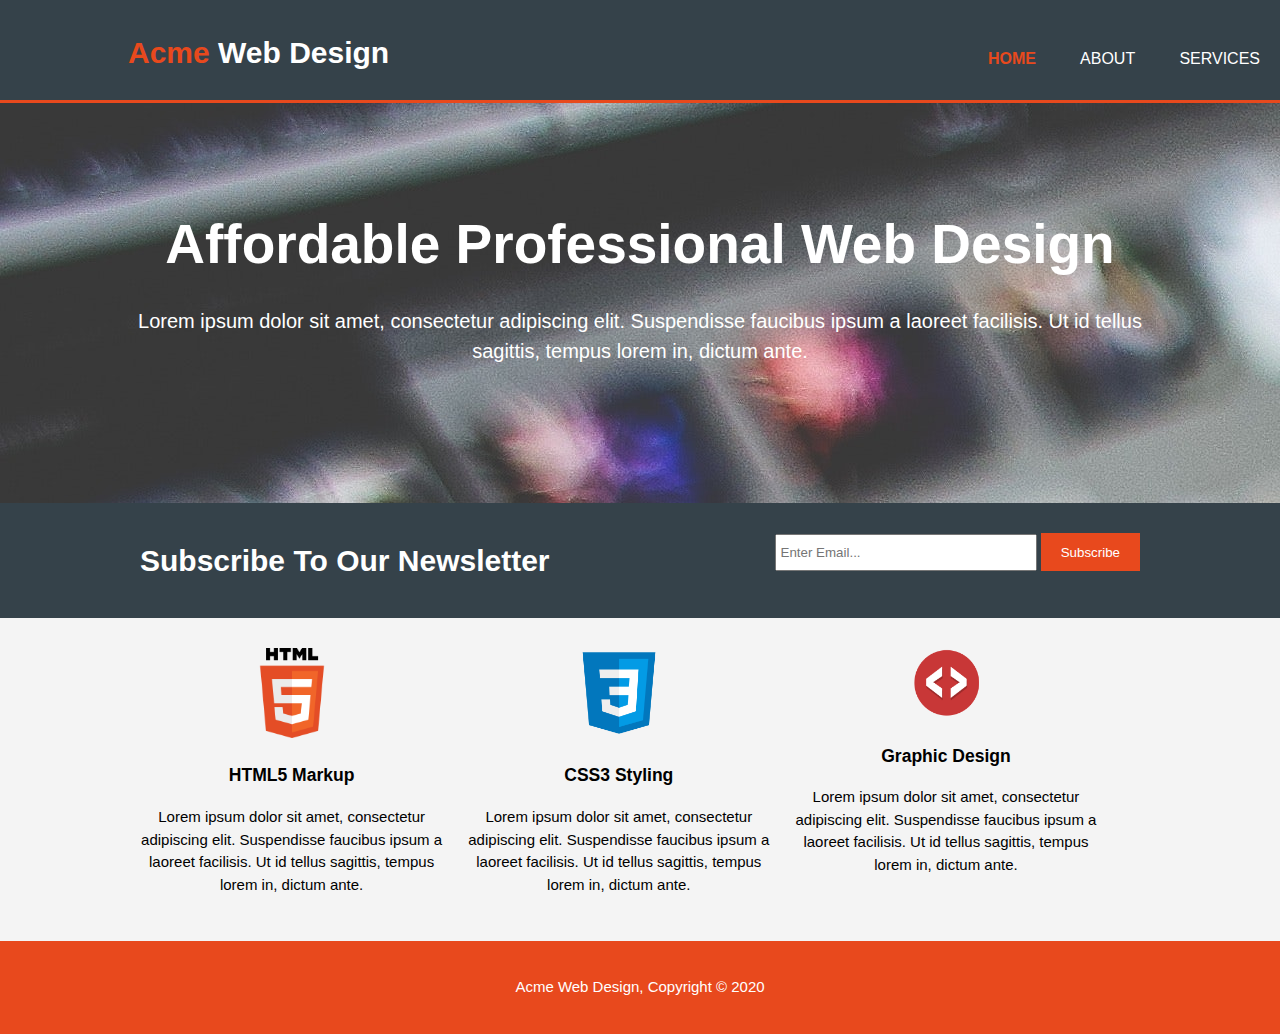
<file: index.html>
<!DOCTYPE html>

<html>
    
    <head>
        <meta charset='utf-8'>
        <meta name="viewport" content="width=device-width">
        <meta name="description" content="Affordable and professional web design">
        <meta name="keywords" content="web design, affordable web design, professional web design">
        <meta name="author" content="Nicolas Ribas">
        <title>Acme Web Design | Welcome</title>
        <link rel="stylesheet" href="./css/style.css">
    </head>

    <body>
        <!-- Header -->
        <header>
            <div class="container">
                <div id="branding">
                    <h1><span class="highlight">Acme</span> Web Design</h1>
                </div>
            </div>
            <nav>
                <ul>
                    <li class="current"><a href="index.html">Home</a></li>
                    <li><a href="about.html">About</a></li>
                    <li><a href="services.html">Services</a></li>
                </ul>
            </nav>
        </header>

        <!-- Showcase section -->
        <section id="showcase">
            <div class="container">
                <h1>Affordable Professional Web Design</h1>
                <p>Lorem ipsum dolor sit amet, consectetur adipiscing elit. Suspendisse faucibus ipsum a laoreet facilisis. Ut id tellus sagittis, tempus lorem in, dictum ante.</p>
            </div>
        </section>
        
        <!-- Newsletter section -->
        <section id="newsletter">
            <div class="container">
                <h1>Subscribe To Our Newsletter</h1>
                <form>
                    <input type="email" placeholder="Enter Email...">
                    <button type="submit" class="button_1">Subscribe</button>
                </form>
            </div>
        </section>
        
        <!-- Boxes section -->
        <section id="boxes">
            <div class="container">
                <div class="box">
                    <img src="./img/HTML5_Logo_512.png">
                    <h3>HTML5 Markup</h3>
                    <p>Lorem ipsum dolor sit amet, consectetur adipiscing elit. Suspendisse faucibus ipsum a laoreet facilisis. Ut id tellus sagittis, tempus lorem in, dictum ante.</p>
                </div>
                <div class="box">
                    <img src="./img/css3_logo.png">
                    <h3>CSS3 Styling</h3>
                    <p>Lorem ipsum dolor sit amet, consectetur adipiscing elit. Suspendisse faucibus ipsum a laoreet facilisis. Ut id tellus sagittis, tempus lorem in, dictum ante.</p>
                </div>
                <div class="box">
                    <img src="./img/html_logo.png">
                    <h3>Graphic Design</h3>
                    <p>Lorem ipsum dolor sit amet, consectetur adipiscing elit. Suspendisse faucibus ipsum a laoreet facilisis. Ut id tellus sagittis, tempus lorem in, dictum ante.</p>
                </div>
            </div>
        </section>

        <!-- Footer -->
        <footer>
            <p>Acme Web Design, Copyright &copy; 2020</p>
        </footer>
    </body>

</html>
</file>
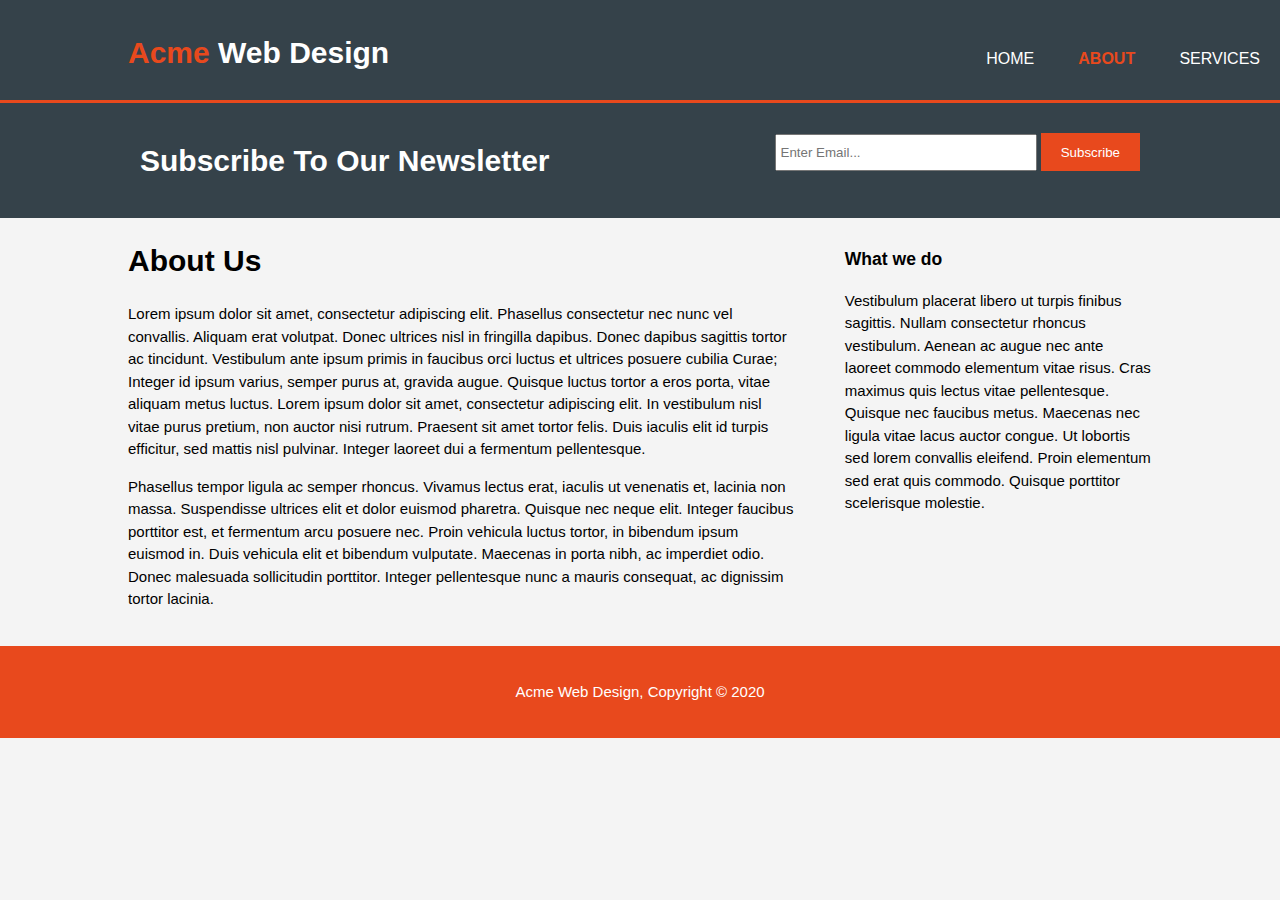
<file: about.html>
<!DOCTYPE html>

<html>
    
    <head>
        <meta charset='utf-8'>
        <meta name="viewport" content="width=device-width">
        <meta name="description" content="Affordable and professional web design">
        <meta name="keywords" content="web design, affordable web design, professional web design">
        <meta name="author" content="Nicolas Ribas">
        <title>Acme Web Design | About</title>
        <link rel="stylesheet" href="./css/style.css">
    </head>

    <body>
        <!-- Header -->
        <header>
            <div class="container">
                <div id="branding">
                    <h1><span class="highlight">Acme</span> Web Design</h1>
                </div>
            </div>
            <nav>
                <ul>
                    <li><a href="index.html">Home</a></li>
                    <li class="current"><a href="about.html">About</a></li>
                    <li><a href="services.html">Services</a></li>
                </ul>
            </nav>
        </header>
      
        <!-- Newsletter section -->
        <section id="newsletter">
            <div class="container">
                <h1>Subscribe To Our Newsletter</h1>
                <form>
                    <input type="email" placeholder="Enter Email...">
                    <button type="submit" class="button_1">Subscribe</button>
                </form>
            </div>
        </section>
        

        <section id="main">
            <div class="container">
                <article id="main-col">
                    <h1 class="page-title">About Us</h1>
                    <p> 
                    Lorem ipsum dolor sit amet, consectetur adipiscing elit. Phasellus consectetur nec nunc vel convallis. Aliquam erat volutpat. Donec ultrices nisl in fringilla dapibus. Donec dapibus sagittis tortor ac tincidunt. Vestibulum ante ipsum primis in faucibus orci luctus et ultrices posuere cubilia Curae; Integer id ipsum varius, semper purus at, gravida augue. Quisque luctus tortor a eros porta, vitae aliquam metus luctus. Lorem ipsum dolor sit amet, consectetur adipiscing elit. In vestibulum nisl vitae purus pretium, non auctor nisi rutrum. Praesent sit amet tortor felis. Duis iaculis elit id turpis efficitur, sed mattis nisl pulvinar. Integer laoreet dui a fermentum pellentesque.
                    </p>
                    <p>
                    Phasellus tempor ligula ac semper rhoncus. Vivamus lectus erat, iaculis ut venenatis et, lacinia non massa. Suspendisse ultrices elit et dolor euismod pharetra. Quisque nec neque elit. Integer faucibus porttitor est, et fermentum arcu posuere nec. Proin vehicula luctus tortor, in bibendum ipsum euismod in. Duis vehicula elit et bibendum vulputate. Maecenas in porta nibh, ac imperdiet odio. Donec malesuada sollicitudin porttitor. Integer pellentesque nunc a mauris consequat, ac dignissim tortor lacinia. </p>
                    </p>    
                </article>

                <aside id="sidebar">
                    <!-- <div class="dark"> -->
                        <h3>What we do</h3>
                        <p>
                        Vestibulum placerat libero ut turpis finibus sagittis. Nullam consectetur rhoncus vestibulum. Aenean ac augue nec ante laoreet commodo elementum vitae risus. Cras maximus quis lectus vitae pellentesque. Quisque nec faucibus metus. Maecenas nec ligula vitae lacus auctor congue. Ut lobortis sed lorem convallis eleifend. Proin elementum sed erat quis commodo. Quisque porttitor scelerisque molestie. 
                        </p>
                    <!-- </div>  -->
                </aside>
            </div>
        </section>

        <!-- Footer -->
        <footer>
            <p>Acme Web Design, Copyright &copy; 2020</p>
        </footer>
    </body>

</html>
</file>
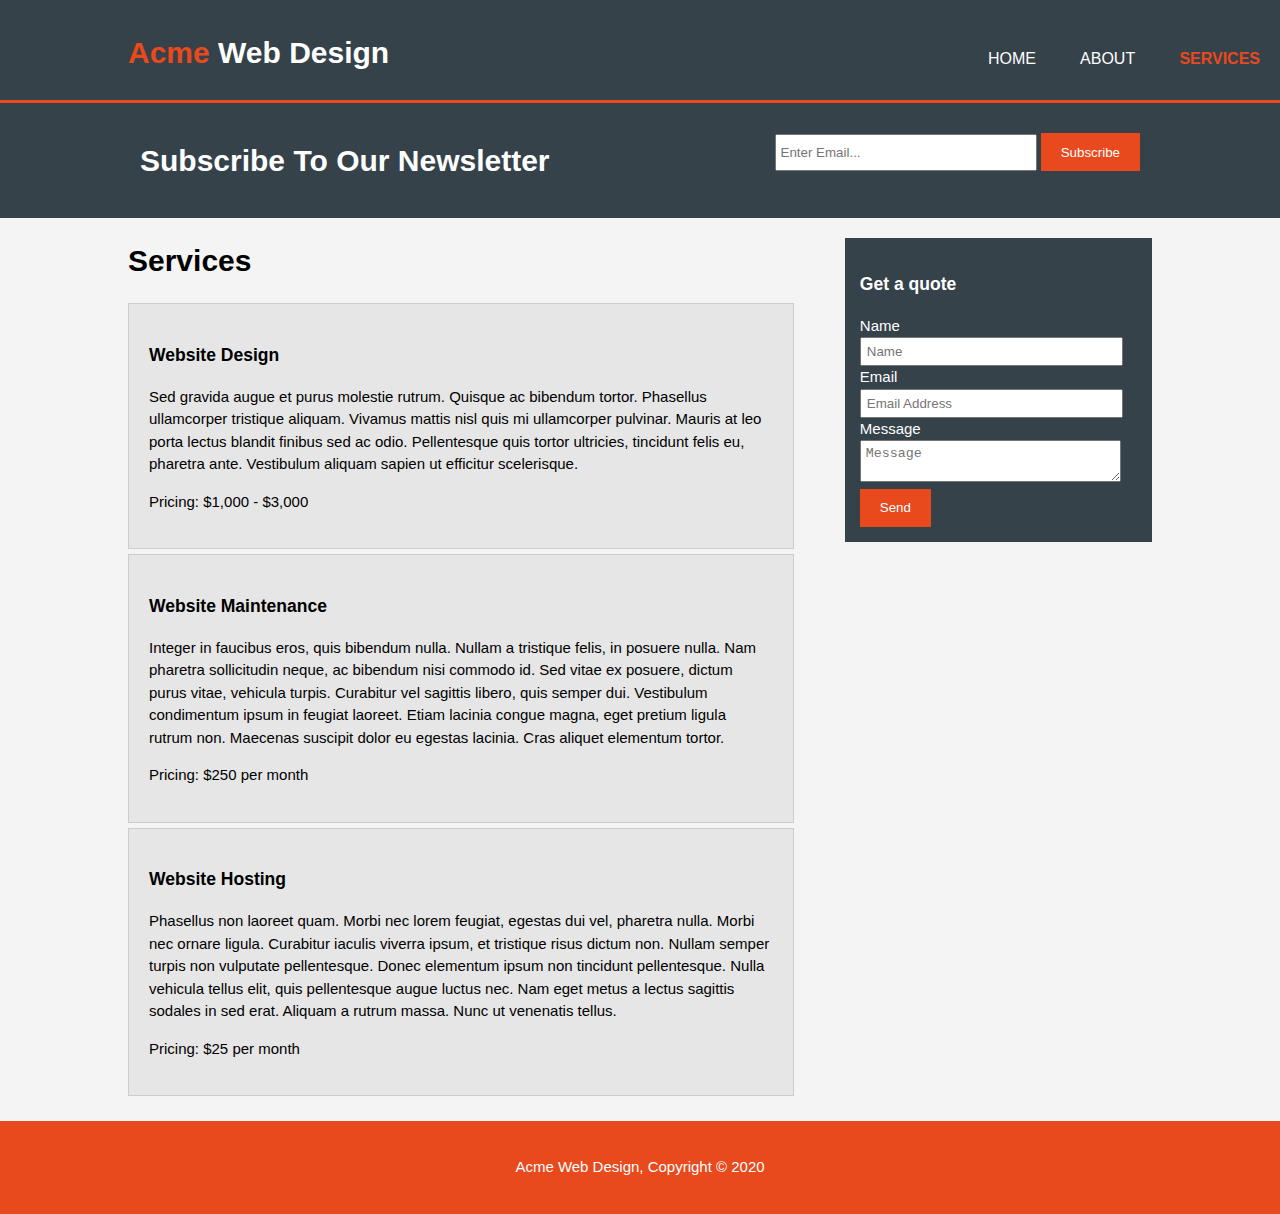
<file: services.html>
<!DOCTYPE html>

<html>
    
    <head>
        <meta charset='utf-8'>
        <meta name="viewport" content="width=device-width">
        <meta name="description" content="Affordable and professional web design">
        <meta name="keywords" content="web design, affordable web design, professional web design">
        <meta name="author" content="Nicolas Ribas">
        <title>Acme Web Design | Services</title>
        <link rel="stylesheet" href="./css/style.css">
    </head>

    <body>
        <!-- Header -->
        <header>
            <div class="container">
                <div id="branding">
                    <h1><span class="highlight">Acme</span> Web Design</h1>
                </div>
            </div>
            <nav>
                <ul>
                    <li><a href="index.html">Home</a></li>
                    <li><a href="about.html">About</a></li>
                    <li class="current"><a href="services.html">Services</a></li>
                </ul>
            </nav>
        </header>
      
        <!-- Newsletter section -->
        <section id="newsletter">
            <div class="container">
                <h1>Subscribe To Our Newsletter</h1>
                <form>
                    <input type="email" placeholder="Enter Email...">
                    <button type="submit" class="button_1">Subscribe</button>
                </form>
            </div>
        </section>
        

        <section id="main">
            <div class="container">
                <article id="main-col">
                    <h1 class="page-title">Services</h1>
                    <ul id="services">
                        <li>
                            <h3>Website Design</h3>
                            <p>Sed gravida augue et purus molestie rutrum. Quisque ac bibendum tortor. Phasellus ullamcorper tristique aliquam. Vivamus mattis nisl quis mi ullamcorper pulvinar. Mauris at leo porta lectus blandit finibus sed ac odio. Pellentesque quis tortor ultricies, tincidunt felis eu, pharetra ante. Vestibulum aliquam sapien ut efficitur scelerisque.</p>
                            <p>Pricing: $1,000 - $3,000</p>
                        </li>
                        <li>
                            <h3>Website Maintenance</h3>
                            <p>Integer in faucibus eros, quis bibendum nulla. Nullam a tristique felis, in posuere nulla. Nam pharetra sollicitudin neque, ac bibendum nisi commodo id. Sed vitae ex posuere, dictum purus vitae, vehicula turpis. Curabitur vel sagittis libero, quis semper dui. Vestibulum condimentum ipsum in feugiat laoreet. Etiam lacinia congue magna, eget pretium ligula rutrum non. Maecenas suscipit dolor eu egestas lacinia. Cras aliquet elementum tortor.</p>
                            <p>Pricing: $250 per month</p>
                        </li>
                        <li>
                            <h3>Website Hosting</h3>
                            <p>Phasellus non laoreet quam. Morbi nec lorem feugiat, egestas dui vel, pharetra nulla. Morbi nec ornare ligula. Curabitur iaculis viverra ipsum, et tristique risus dictum non. Nullam semper turpis non vulputate pellentesque. Donec elementum ipsum non tincidunt pellentesque. Nulla vehicula tellus elit, quis pellentesque augue luctus nec. Nam eget metus a lectus sagittis sodales in sed erat. Aliquam a rutrum massa. Nunc ut venenatis tellus.</p>
                            <p>Pricing: $25 per month</p>
                        </li>
                    </ul>
                </article>

                <aside id="sidebar">
                    <div class="dark">
                        <h3>Get a quote</h3>
                        <form class="quote">
                            <div>
                                <label>Name</label><br>
                                <input type="text" placeholder="Name">
                            </div>
                            <div>
                                <label>Email</label><br>
                                <input type="text" placeholder="Email Address">
                            </div>
                            <div>
                                <label>Message</label><br>
                                <textarea placeholder="Message"></textarea>
                            </div>
                            <button class="button_1" type="submit">Send</button>
                        </form>
                    </div>
                </aside>
            </div>
        </section>

        <!-- Footer -->
        <footer>
            <p>Acme Web Design, Copyright &copy; 2020</p>
        </footer>
    </body>

</html>
</file>
<file: css/style.css>
body {
    font: 15px/1.5 Arial, Helvetica, sans-serif;
    padding: 0;
    margin: 0;
    background-color: #f4f4f4;
}

/* Global */
.container {
    width: 80%;
    margin: auto;
    overflow: hidden;
}

ul {
    margin: 0;
    padding: 0;  
}

.button_1 {
    height: 38px; 
    background: #e8491d;
    border: 0;
    padding-left: 20px;
    padding-right: 20px;
    color: #ffffff;
}

.dark {
    padding: 15px;
    background: #35424a;
    color: #ffffff;
    margin-top: 10px; 
    margin-bottom: 10px; 
}

/* Header */
header {
    background: #35424a;
    color: #ffffff;
    padding-top: 30px;
    min-height: 70px;
    border-bottom: #e8491d 3px solid ;

}

header a {
    color: #ffffff;
    text-decoration: none;
    text-transform: uppercase;
    font-size: 16px;
}

header li {
    /*float: left;*/
    display: inline;
    padding: 0 20px 0 20px;
}

header #branding {
    float: left; 
}

header #branding h1 {
    margin: 0;
}

header nav {
    float: right;
    margin-top: -28px;
}

header .highlight, header .current a {
    color: #e8491d;
    font-weight: bold;
}

header a:hover {
    color: #cccccc;
    font-weight: bold;
}

/* Showcase */
#showcase {
    min-height: 400px;
    background: url('../img/showcase.jpg') no-repeat 0 -72px;
    text-align: center;
    color: #ffffff;
}

#showcase h1 {
    margin-top: 100px;
    font-size: 55px;
    margin-bottom: 10px;
}

#showcase p {
    font-size: 20px;
}

/* Newsletter */
#newsletter {
    padding: 15px;
    color: #ffffff;
    background: #35424a;
}

#newsletter h1 {
    float: left;
}

#newsletter form {
    float: right;
    margin-top: 15px;
}

#newsletter input[type="email"] {
    padding: 4px; 
    height: 25px; 
    width: 250px;
}

/* Boxes */
#boxes {
    margin-top: 20px;
}

#boxes .box {
    float: left;
    text-align: center;
    width: 30%;
    padding: 10px;
}

#boxes .box img {
    width: 90px;
}


/* Sidebar */

aside#sidebar {
    float: right; 
    width: 30%;
    margin-top: 10px;
}

aside#sidebar .quote input, aside#sidebar .quote textarea {
    width: 90%;
    padding: 5px;
}

/* Main-col */

article#main-col {
    float: left; 
    width: 65%;
}

/* Services */

ul#services li {
    list-style: none;
    padding: 20px; 
    border: #cccccc solid 1px;
    margin-bottom: 5px;
    background: #e6e6e6;
}


/* Footer */

footer {
    padding: 20px;
    margin-top: 20px;
    color: #ffffff;
    background-color: #e8491d;
    text-align: center;
}

/* Media queries */

@media(max-width: 768px) {
    header #branding, 
    header nav,
    header li, 
    #newsletter h1, 
    #newsletter form, 
    #boxes .box, 
    article#main-col, 
    aside#sidebar 
     {
        float: none;
        text-align: center; 
        width: 100%;
    }

    header nav {
        margin-top: 0px;
    }

    header {
        padding-bottom: 20px;
    }

    #showcase h1 {
        margin-top: 40px;
    }

    #newsletter button, .quote button {
        display: block; 
        width: 100%;
    }

    #newsletter form input[type="email"], .quote input, .quote textarea {
        width: 100%;
        margin-bottom: 5px;
    }
}
</file>
